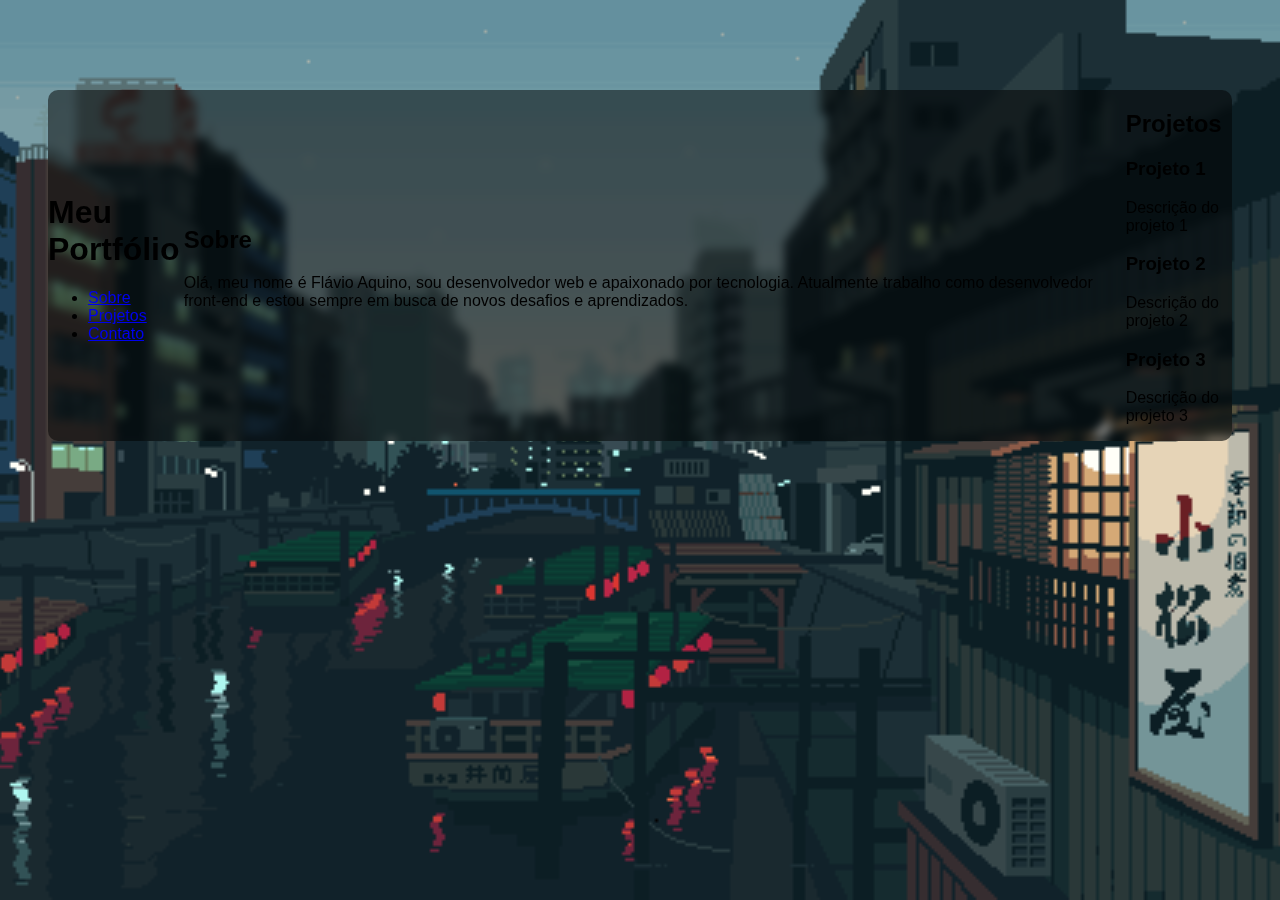
<file: index.html>
<!DOCTYPE html>
<html>
<meta charset="UTF-8">
<head>
    <title>Portfólio</title>
    <link rel="stylesheet" href="style.css">
    <link rel="icon" type="image/x-icon" href="assets/image.png">
</head>

<body>
    <div class="container">
        <header>
            <h1 class="containerTitle">Meu Portfólio</h1>
            <nav>
                <ul>
                    <li><a href="#sobre">Sobre</a></li>
                    <li><a href="#projetos">Projetos</a></li>
                    <li><a href="#contato">Contato</a></li>
                </ul>
            </nav>
        </header>
        <section id="sobre">
            <h2>Sobre</h2>
            <p>Olá, meu nome é Flávio Aquino, sou desenvolvedor web e apaixonado por tecnologia. Atualmente trabalho como desenvolvedor front-end e estou sempre em busca de novos desafios e aprendizados.</p>
        </section>
        <section id="projetos">
            <h2>Projetos</h2>
            <div class="projeto">
                <h3>Projeto 1</h3>
                <p>Descrição do projeto 1</p>
            </div>
            <div class="projeto">
                <h3>Projeto 2</h3>
                <p>Descrição do projeto 2</p>
            </div>
            <div class="projeto">
                <h3>Projeto 3</h3>
                <p>Descrição do projeto 3</p>
            </div>
        </section>
        <script src="script.js"></script>
    </div>
</body>

</html>
</file>
<file: style.css>
body {
    background-image:url('assets/image.gif');
    background-repeat: no-repeat;
    background-attachment: fixed;
    background-size: cover;
    background-position: center;
    color: rgb(255, 255, 255);
    font-family: "Poppins", sans-serif;
}

.container {
    display: flex;
    justify-content: center;
    align-items: center;
    background-color: rgba(0, 0, 0, 0.5);
    backdrop-filter: blur(5px);
    border-radius: 10px;
    margin: 90px 40px 40px 40px;
}

/* Light mode */
@media (prefers-color-scheme: light) {
    body {
        background-color: white;
        color: black;
    }
}

/* Dark mode */
@media (prefers-color-scheme: dark) {
    body {
        background-color: black;
        color: white;
    }
}
</file>
